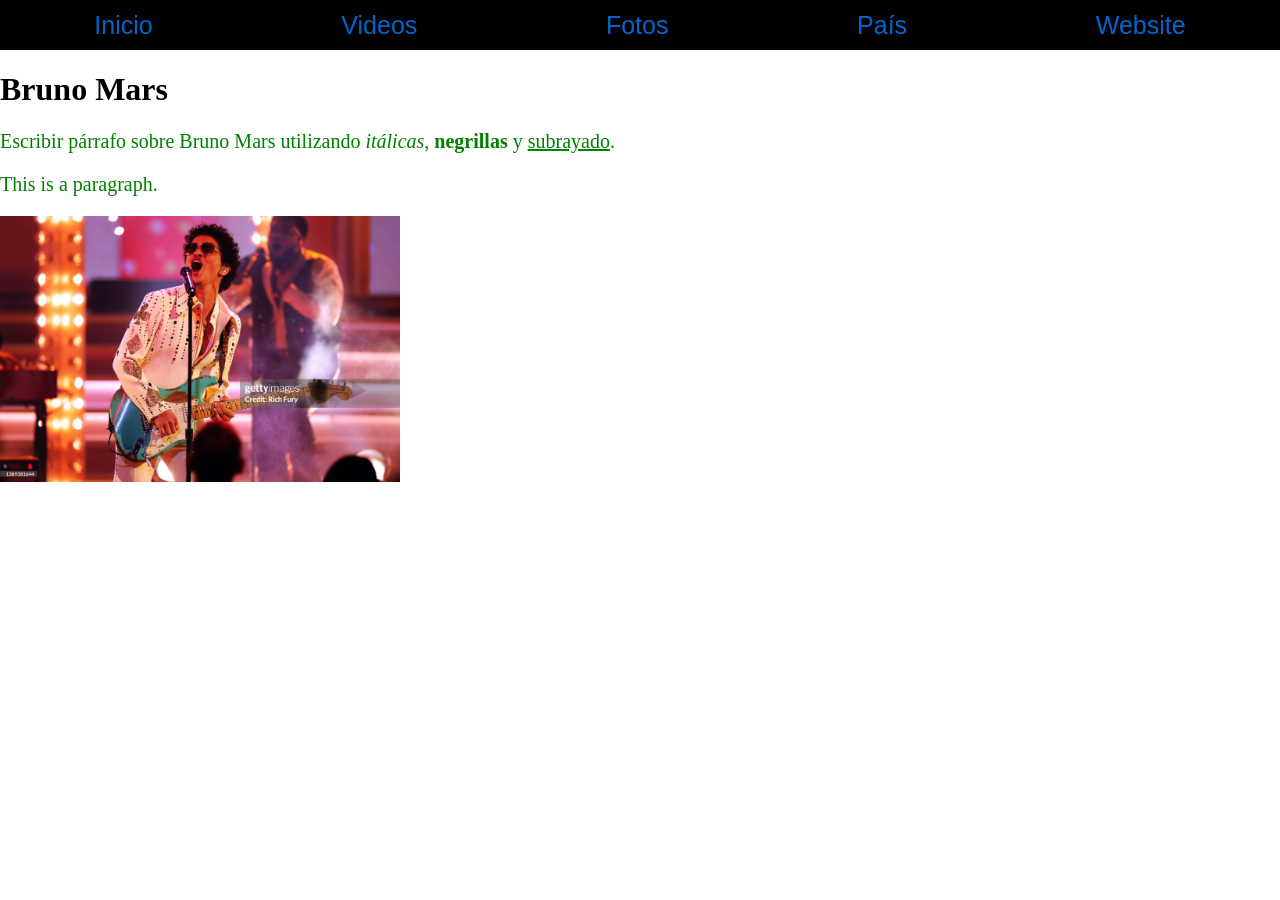
<file: index.html>
<!DOCTYPE html>
<html>
<head>
  <meta charset="UTF-8">
  <meta name="viewport" content="width=device-width, initial-scale=1.0">
  <title>Bruno Mars</title>
  <!-- Link to the external CSS file -->
  <link rel="stylesheet" type="text/css" href="style.css">
</head>
<body>
<nav>
  <a href="index.html">Inicio</a>
  <a href="videos.html">Videos</a>
  <a href="fotos.html">Fotos</a>
  <a href="pais.html">País</a>
  <a href="https://open.spotify.com/artist/0I6yADrmeyvw66g7yjkqIF">Website</a>
</nav>
<h1>Bruno Mars</h1>
<p>Escribir párrafo sobre Bruno Mars utilizando <i>itálicas</i>, <b>negrillas</b> y <u>subrayado</u>.</p>
<p>This is a paragraph.</p>
<img style="width:400px;" src="gettyimages-1389381644-2048x2048.jpg">
</body>
</html>
</file>
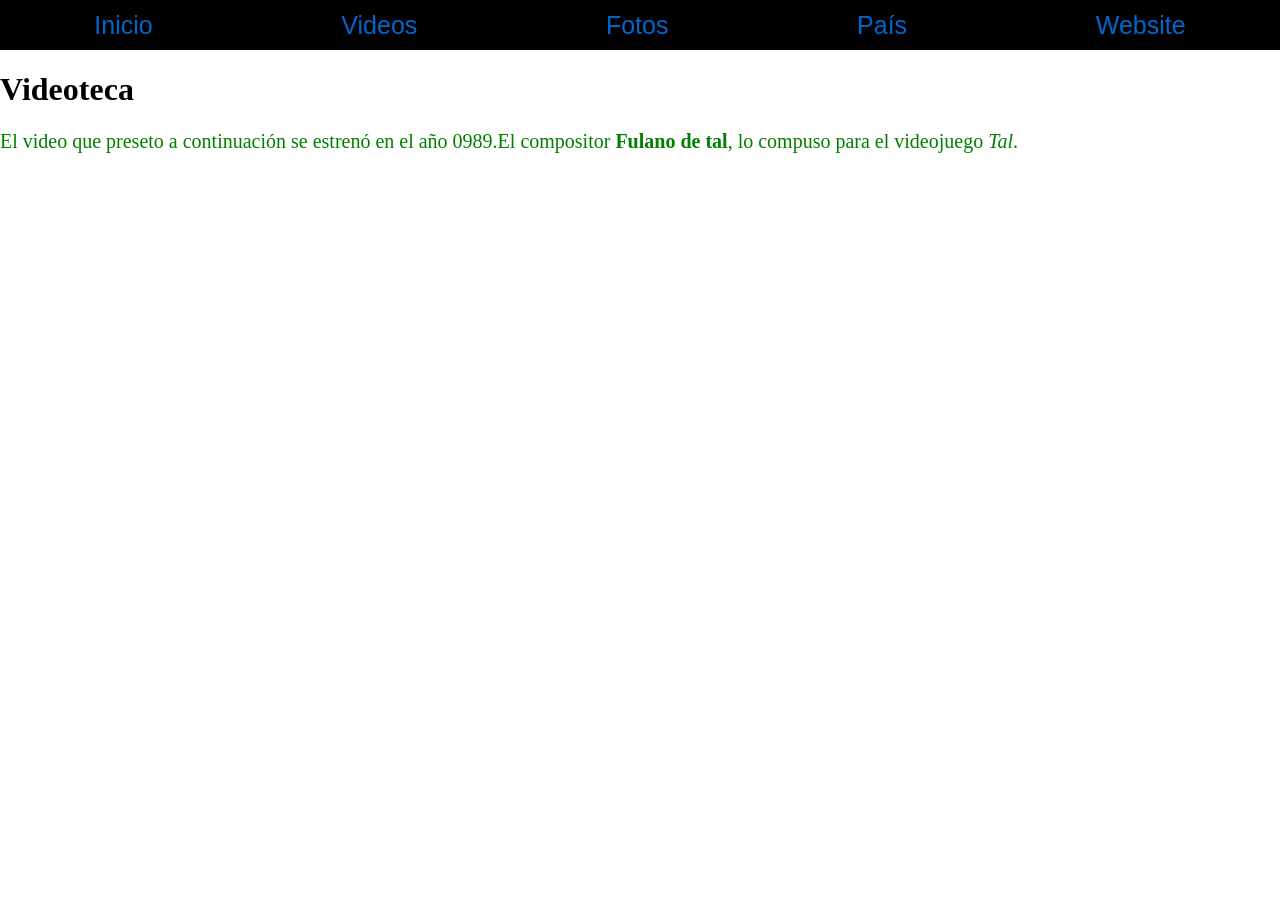
<file: videos.html>
<!DOCTYPE html>
<html>
<head>
  <meta charset="UTF-8">
  <meta name="viewport" content="width=device-width, initial-scale=1.0">
  <title>Videos</title>
  <!-- Link to the external CSS file -->
  <link rel="stylesheet" type="text/css" href="style.css">
</head>
<body>
<nav>
  <a href="index.html">Inicio</a>
  <a href="videos.html">Videos</a>
  <a href="fotos.html">Fotos</a>
  <a href="pais.html">País</a>
  <a href="https://open.spotify.com/artist/0I6yADrmeyvw66g7yjkqIF">Website</a>
</nav>
<h1>Videoteca</h1>
<p>El video que preseto a continuación se estrenó en el año 0989.El compositor <b>Fulano de tal</b>, lo compuso para el videojuego <i>Tal</i>.</p>
<iframe width="560" height="315" src="https://www.youtube.com/embed/6XGeJwsUP9c?si=oOUF2EaGyAWp3V4Z" title="YouTube video player" frameborder="0" allow="accelerometer; autoplay; clipboard-write; encrypted-media; gyroscope; picture-in-picture; web-share" referrerpolicy="strict-origin-when-cross-origin" allowfullscreen></iframe>
</body>
</html>
</file>
<file: style.css>
body {
  margin:0;
  padding:0;
}

nav {
  background-color:black; 
  height:50px;
  display: flex;
  justify-content: space-between;
  /*background: linear-gradient(skyblue, green) no-repeat;*/
  /* background-image: url("https://media.istockphoto.com/id/1069539210/es/foto/fant%C3%A1stico-atardecer-oto%C3%B1al-del-lago-hintersee.jpg?s=2048x2048&w=is&k=20&c=z8wZC089E-709HwNHnp6iEOryjvcPHqc_8IB3VRS4nA="); */
}

nav a {
  font-family:"SF Pro Text", "SF Pro Icons", "Helvetica Neue", Helvetica, Arial, sans-serif;
  font-family: Poppins, -apple-system, BlinkMacSystemFont, "Segoe UI", Roboto, "Helvetica Neue", Arial, sans-serif, "Apple Color Emoji", "Segoe UI Emoji", "Segoe UI Symbol", "Noto Color Emoji";
  
  
  font-size:25px;
  color:rgb(0, 102, 204);
  text-decoration:none;
  margin: auto;
}



nav a:link {
   color:rgb(0, 102, 204);

}
nav a:visited {
   color:rgb(0, 102, 204);
  color:purple;
}
















nav a:hover {
  color: orange;
}
































p {
  font-family: verdana;
  font-size: 20px;
  color: green;
}
/*nav {
  display: flex;
  justify-content: space-between;
  background-color:black;
  background: linear-gradient(skyblue, green) no-repeat;
  background-image: url("https://s1.ticketm.net/dam/a/13c/1a1f1ee0-d017-4b5e-85aa-6e5f823bd13c_RETINA_PORTRAIT_3_2.jpg");
  width:100%;
  height:50px;
  background-repeat: no-repeat;
  background-position: center;
  background-size: cover;
  background-attachment: fixed;
}

nav a{
  text-decoration: none;
  margin: auto;
}
*/

 
nav a:hover {
  color: orange;
  }
  
  
  
  
  
  
  
  
  
  
.galeria{
  width:200px;
}
</file>
